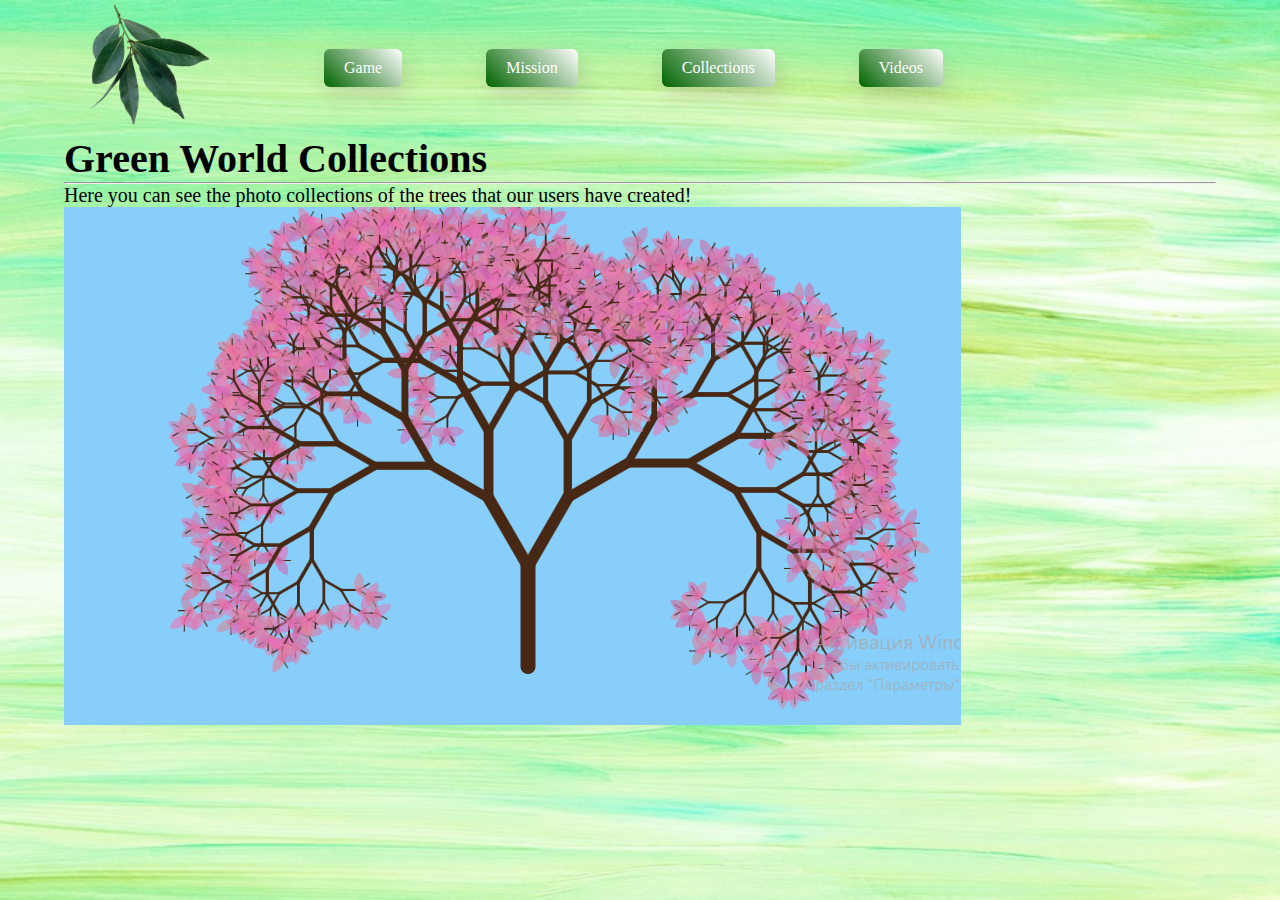
<file: cclab2022/tomie-project-b/collections-index.html>
<!DOCTYPE html>
<html>

<head>
    <meta charset="utf-8">
    <meta name="viewport" content="width=device-width, initial-scale=1">
    <title>Green World - Collections</title>
    <link rel="stylesheet" href="style.css">
    <body>

        <div class="container">
            <div class="navbar">
              <img src="images/logo.png" class="logo">
      
              <nav>
                <ul>
                  <li><a href="index.html" class="btn">Game</a></li>
                  <li><a href="mission-index.html"class="btn">Mission</a></li>
                  <li><a href="collections-index.html"class="btn">Collections</a></li>
                  <li><a href="videos-index.html"class="btn">Videos</a></li>
                </ul>
              </nav>
      
            </div>
            <div class="content-C">
      
              <h1>Green World Collections</h1>

              <hr>
                <ul> 
                    Here you can see the photo collections of the trees that our users have created!

                </ul>
                <div class="containerimg">
                  <img src="images/example.PNG" class="images">
                </div>

    </body>



</head>




</html>
</file>
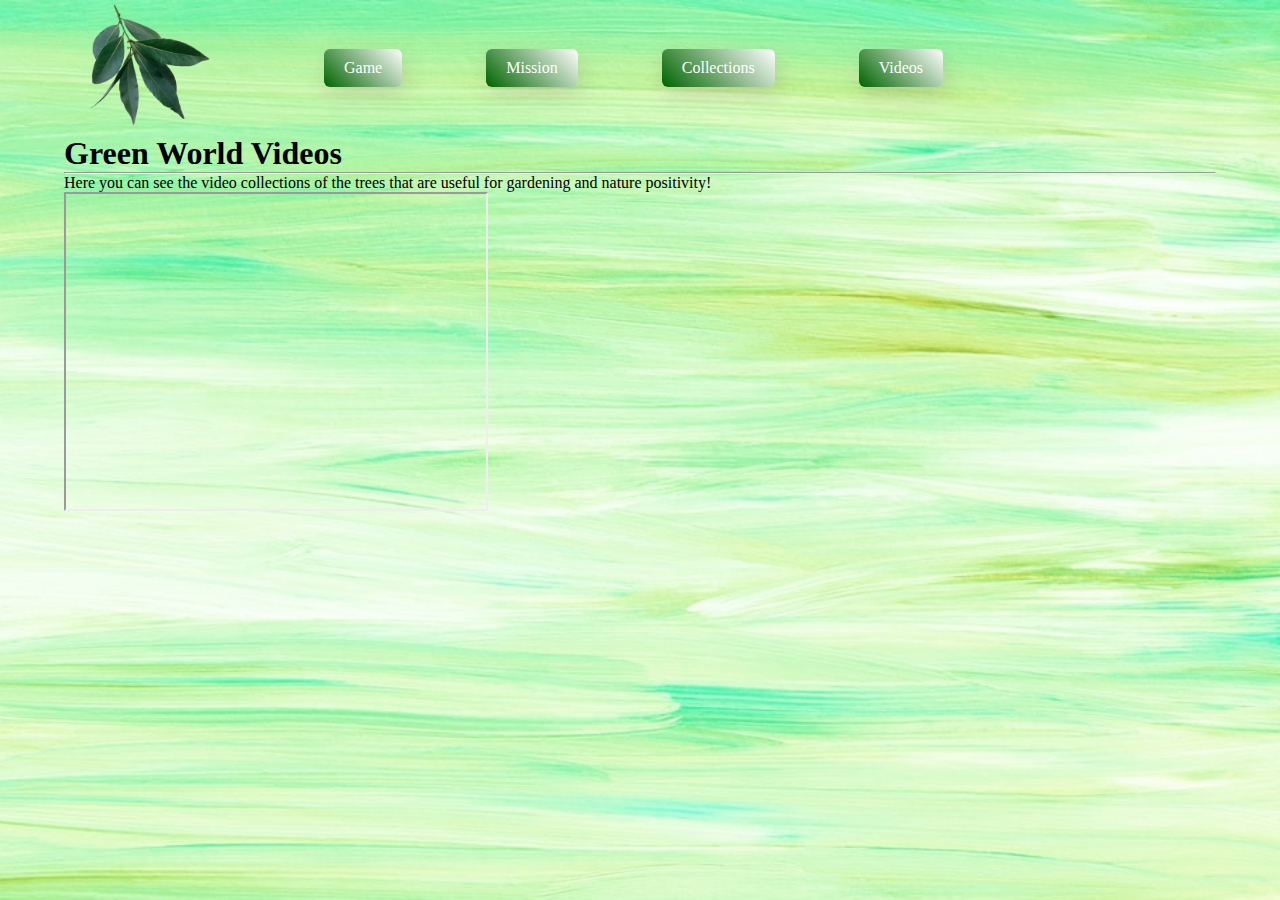
<file: cclab2022/tomie-project-b/videos-index.html>
<!DOCTYPE html>
<html>

<head>
    <meta charset="utf-8">
    <meta name="viewport" content="width=device-width, initial-scale=1">
    <title>Green World - Collections</title>
    <link rel="stylesheet" href="style.css">
    <body>

        <div class="container">
            <div class="navbar">
              <img src="images/logo.png" class="logo">
      
              <nav>
                <ul>
                  <li><a href="index.html" class="btn">Game</a></li>
                  <li><a href="mission-index.html"class="btn">Mission</a></li>
                  <li><a href="collections-index.html"class="btn">Collections</a></li>
                  <li><a href="videos-index.html"class="btn">Videos</a></li>
                </ul>
              </nav>
      
            </div>
            <div class="content-V">
      
              <h1>Green World Videos</h1>

              <hr>
                <ul> 
                    Here you can see the video collections of the trees that are useful for gardening and nature positivity!

                </ul>
                <iframe width="420" height="315"
src="https://youtu.be/SJfpnGEMrKMautoplay=1&mute=1">
</iframe>

            </div>
                

    </body>



</head>




</html>
</file>
<file: cclab2022/tomie-project-b/style.css>
* {
  margin: 0;
  padding: 0;
}

.container {
  height: 100vh;
  width: 100%;
  background-image: url(images/background.jpg);
  background-position: center;
  background-size: cover;
  padding-left: 5%;
  padding-right: 5%;
  box-sizing: border-box;
  position: relative;
}

.navbar {
  width: 100%;
  height: 15vh;
  margin: auto;
  display: flex;
  align-items: center;
}

.logo {
  width: 160px;
  cursor: pointer;
}

nav {
  flex: 1;
  padding-left: 60px;
}

nav ul li {
  display: inline-block;
  list-style: none;
  margin: 0px 40px;
}

nav ul li a {
  text-decoration: none;
  color: black;
}

.content h1 {
  font-size: 60px;
  font-weight: 100;
  margin-top: 24px;
  margin-bottom: 15px;
  color: black;
}

.content p {
  font-size: 30px;
  color: darkgreen;
}

.navbar .btn {
  display: inline-block;
  background: linear-gradient(45deg, #006400, #FFFFFF);
  border-radius: 6px;
  padding: 10px 20px;
  box-sizing: border-box;
  text-decoration: none;
  color: #FFFFFF;
  box-shadow: 3px 8px 22px rgba(94, 28, 68, 0.15);
}

#my-container {
  position: absolute;
  left: 0px;
  top: 350px;
}

.content-M {
  font-size: 20px;
  color: black;
}

.content-C {
  font-size: 20px;
  color: black;
}
.containerimg {

  position: absolute;
  size: 70px;

}

.content {

  position: absolute;
  size: 200px;
}
</file>
